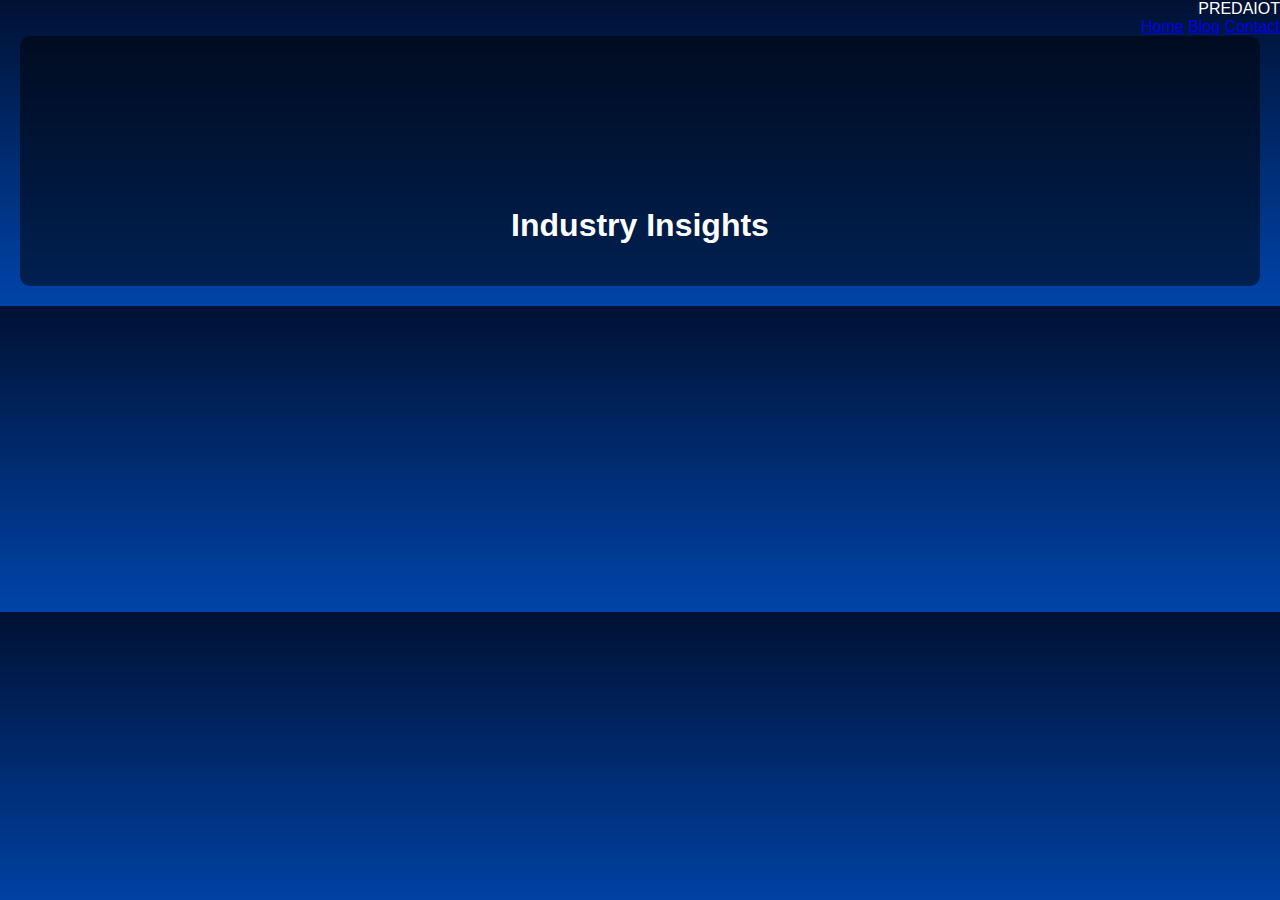
<file: blog.html>
<!DOCTYPE html>
<html lang="en">
<head>
    <meta charset="UTF-8">
    <meta name="viewport" content="width=device-width, initial-scale=1.0">
    <title>PREDAIOT Blog - Energy Industry Insights</title>
    <link rel="stylesheet" href="css/style.css">
</head>
<body>
    <nav id="navbar">
        <div class="nav-container">
            <div class="logo">PREDAIOT</div>
            <div class="nav-links">
                <a href="index.html">Home</a>
                <a href="blog.html">Blog</a>
                <a href="index.html#contact">Contact</a>
            </div>
        </div>
    </nav>
    
    <section class="section" style="padding-top: 150px;">
        <div class="container">
            <h1 class="section-title">Industry Insights</h1>
            <!-- Add blog posts here -->
        </div>
    </section>
</body>
</html>
</file>
<file: css/style.css>
body {
    margin: 0;
    font-family: 'Tajawal', sans-serif;
    background: linear-gradient(to bottom, #001133, #0044aa);
    color: #fff;
    direction: rtl;
    text-align: right;
}
#threejs-container {
    position: fixed;
    top: 0;
    left: 0;
    width: 100%;
    height: 100%;
    z-index: -1;
}
header, section {
    padding: 20px;
    max-width: 1200px;
    margin: auto;
    background: rgba(0, 0, 0, 0.5);
    border-radius: 10px;
    margin-bottom: 20px;
}
h1, h2, h3 {
    text-align: center;
}
img {
    max-width: 100%;
    display: block;
    margin: auto;
}
</file>
